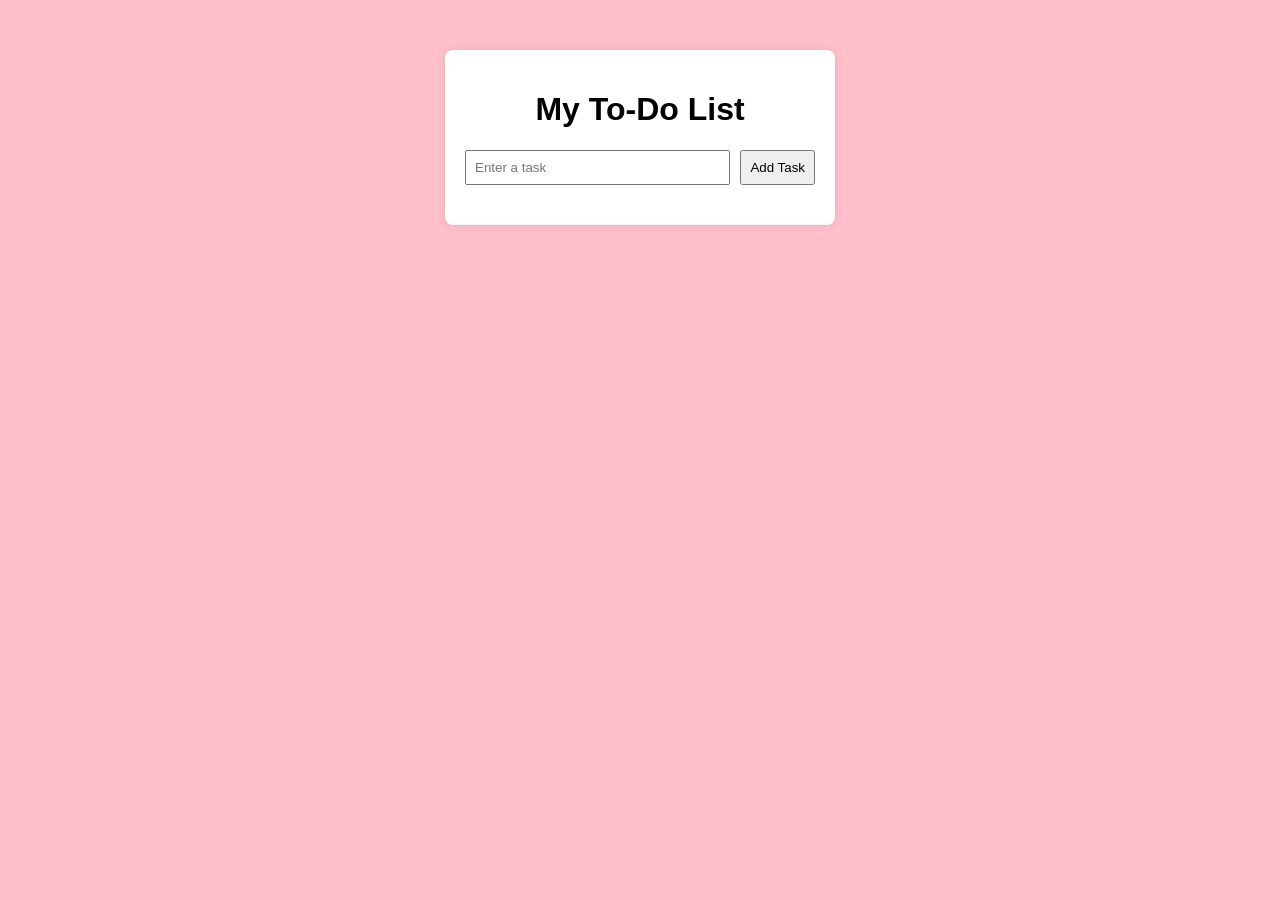
<file: index.html>
<!DOCTYPE html>
<html lang="en">
<head>
    <meta charset="UTF-8">
    <title>Simple To-Do List</title>
    <link rel="stylesheet" href="style.css">
</head>
<body>

    <div class="container">
        <h1>My To-Do List</h1>

        <div class="input-section">
            <input type="text" id="taskInput" placeholder="Enter a task">
            <button id="addBtn">Add Task</button>
        </div>

        <ul id="taskList"></ul>
    </div>

    <script src="script.js"></script>
</body>
</html>
</file>
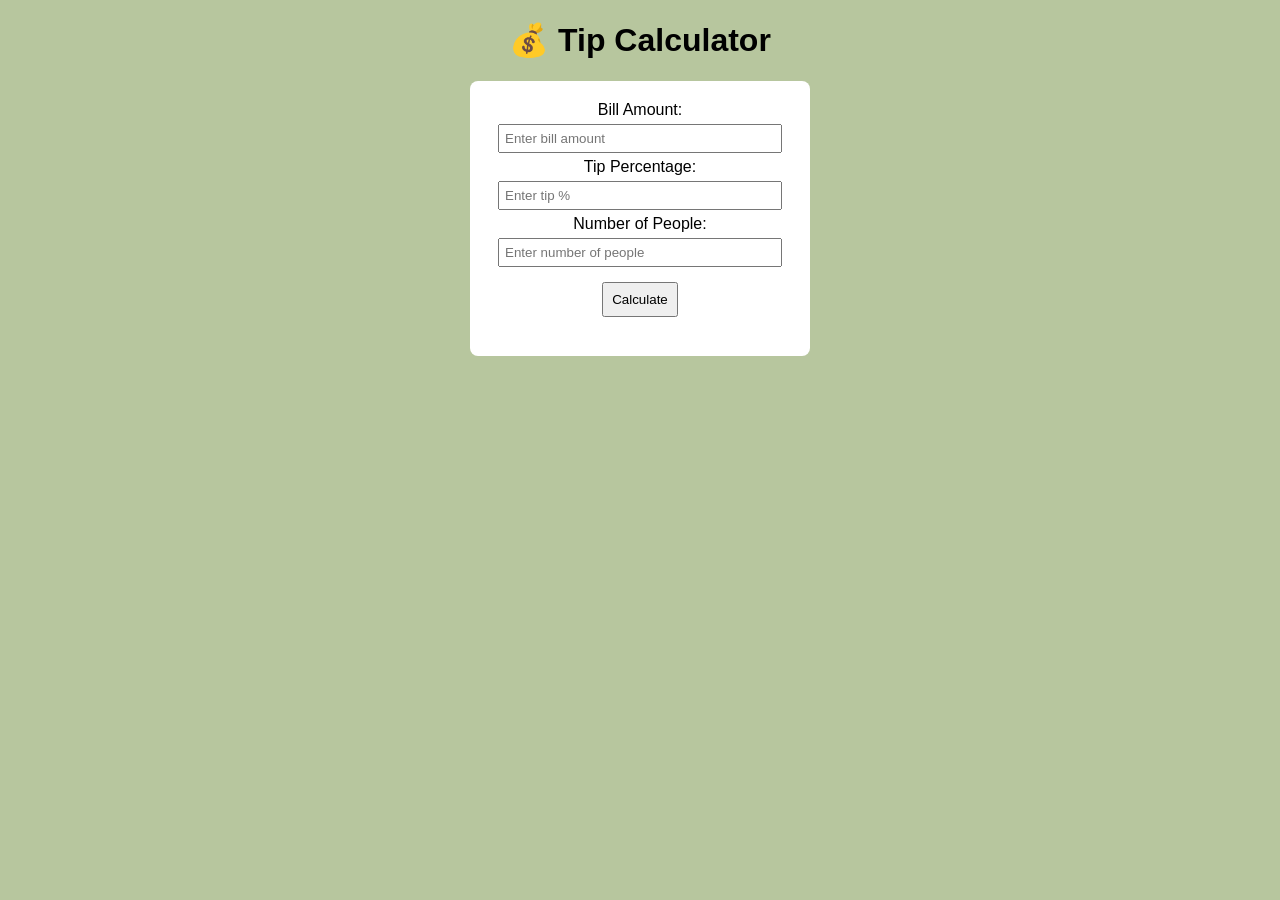
<file: calculator.html>
<!DOCTYPE html>
<html>
<head>
    <title>Tip Calculator</title>
    <link rel="stylesheet" href="calculator.css">
</head>
<body>

    <h1>💰 Tip Calculator</h1>

    <div class="box">
        <label>Bill Amount:</label>
        <input type="number" id="bill" placeholder="Enter bill amount">

        <label>Tip Percentage:</label>
        <input type="number" id="tip" placeholder="Enter tip %">

        <label>Number of People:</label>
        <input type="number" id="people" placeholder="Enter number of people">

        <button onclick="calculateTip()">Calculate</button>

        <h3 id="result"></h3>
    </div>

    <script src="Calculator.js"></script>
</body>
</html>
</file>
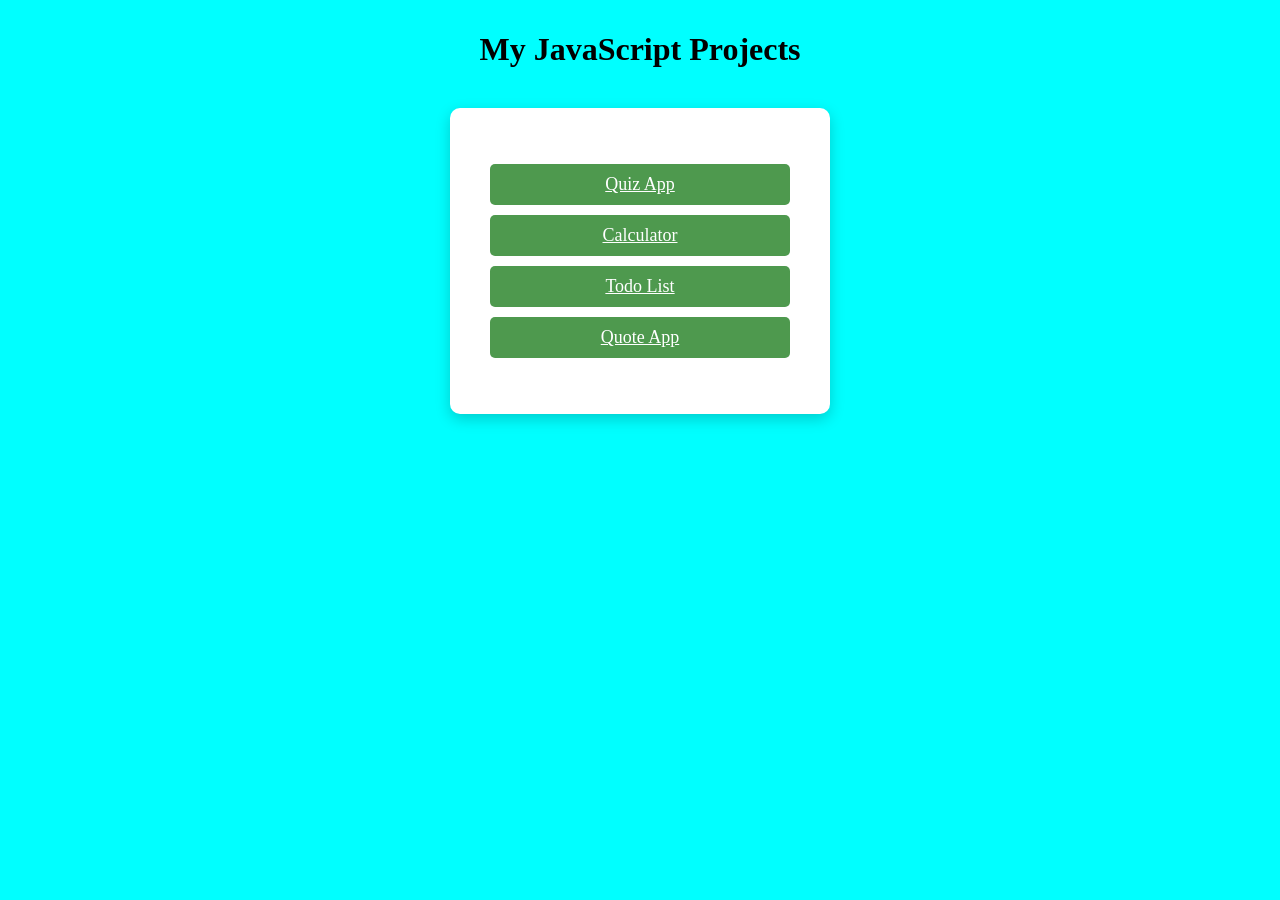
<file: Home.html>
<!DOCTYPE html>
<html lang="en">
<head>
    <meta charset="UTF-8">
    <meta name="viewport" content="width=device-width, initial-scale=1.0">
    <title> Welcome to my Projects</title>
    <link rel="stylesheet" href="Home.css">
</head>
<body>
<h1>My JavaScript Projects</h1>
<div class="container">
<ul>
<li><a href="quiz.html">Quiz App</a></li>
<li><a href="calculator.html">Calculator</a></li>
<li><a href="index.html">Todo List</a></li>
<li><a href="Quote.html">Quote App</a></li>
</ul>

</div>

</body>
</html>
</file>
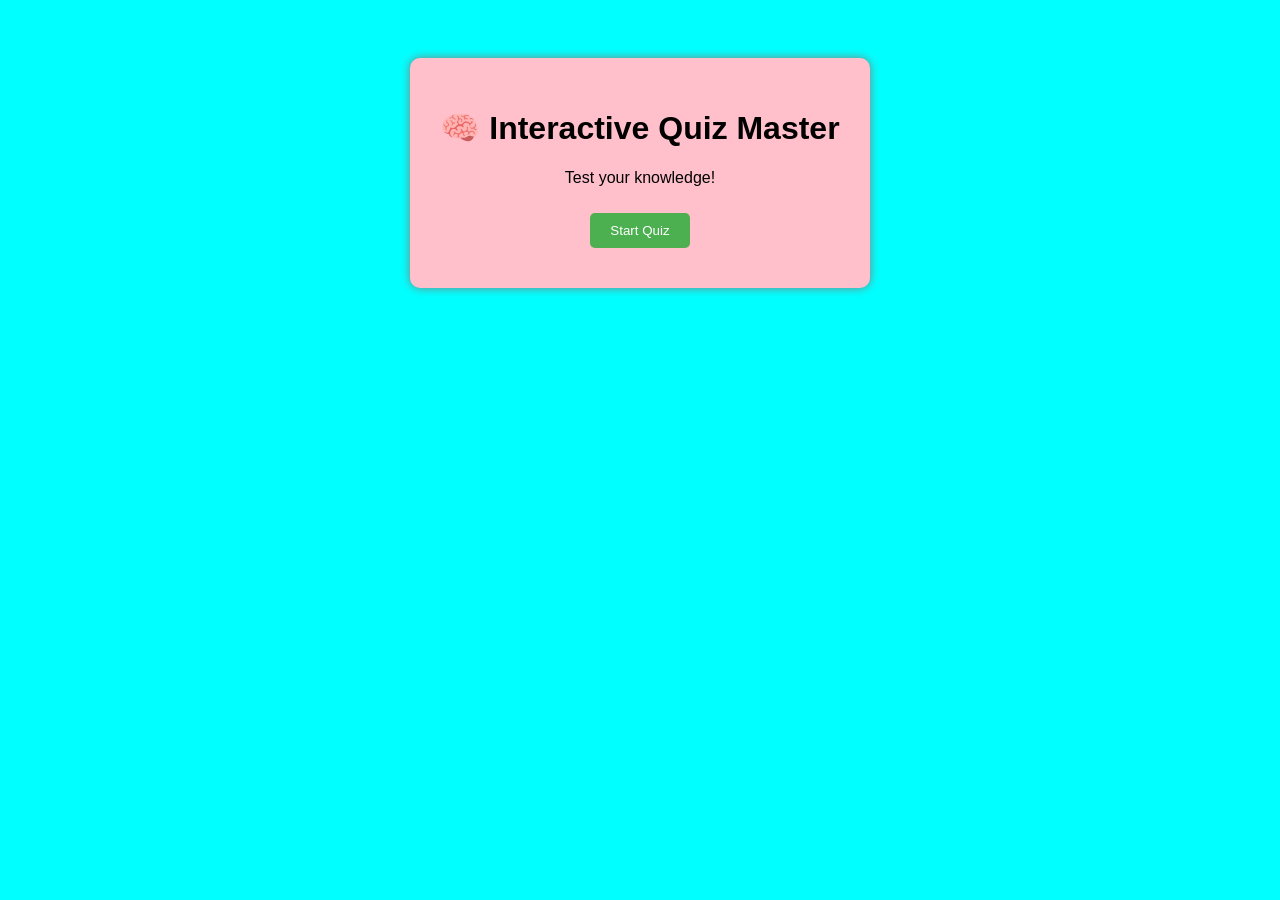
<file: quiz.html>
<!DOCTYPE html>
<html>
<head>
    <title>Interactive Quiz Master</title>
    <link rel="stylesheet" href="quiz.css">
</head>
<body>

<div class="container">
 
    <!-- Start Screen -->
     <div id="startScreen">
        <h1>🧠 Interactive Quiz Master</h1>
        <p>Test your knowledge!</p>
        <button onclick="startQuiz()">Start Quiz</button>
    </div> 

   <!-- Quiz Screen -->
     <div id="quizScreen" style="display:none;">
        <h2 id="question"></h2>
        <div id="options"></div>
    </div> 

   <!--Result Screen -->
    <div id="resultScreen" style="display:none;">
        <h2 id="resultText"></h2>
        <button onclick="restartQuiz()">Restart Quiz</button>
    </div>



</div>

<script src="quiz.js"></script> 
</body>
</html>
</file>
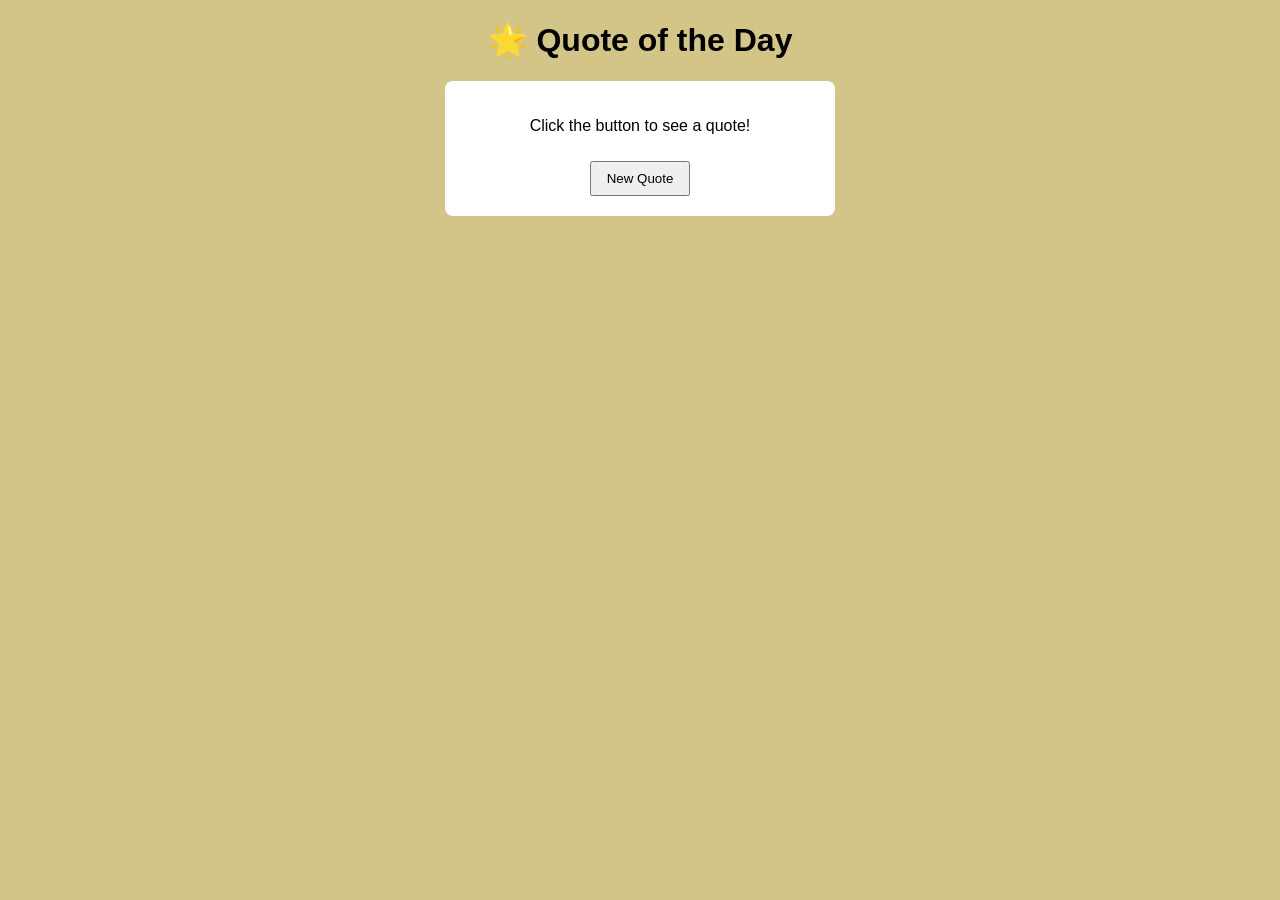
<file: Quote.html>
<!DOCTYPE html>
<html>
<head>
    <title>Quote of the Day</title>
    <link rel="stylesheet" href="Quote.css">
</head>
<body>

    <h1>🌟 Quote of the Day</h1>

    <div class="box">
        <p id="quote">Click the button to see a quote!</p>
        <button onclick="generateQuote()">New Quote</button>
    </div>
    <script>
        console.log("Hello");
    </script>

    <script src="Quote.js"></script>
</body>
</html>
</file>
<file: style.css>
body {
    font-family: Arial, sans-serif;
    background-color: pink;
    display: flex;
    justify-content: center;
    margin-top: 50px;

}

.container {
    background: white;
    padding: 20px;
    width: 350px;
    border-radius: 8px;
    box-shadow: 0 0 10px rgba(0,0,0,0.1);
}

h1 {
    text-align: center;
}

.input-section {
    display: flex;
    gap: 10px;
}

input {
    flex: 1;
    padding: 8px;
}

button {
    padding: 8px;
    cursor: pointer;
}

ul {
    list-style: none;
    padding: 0;
    margin-top: 20px;
}

li {
    display: flex;
    justify-content: space-between;
    padding: 8px;
    background: #eee;
    margin-bottom: 8px;
    border-radius: 4px;
    cursor: pointer;
}

li.done {
    text-decoration: line-through;
    background: #c8e6c9;
}

.delete-btn {
    background: red;
    color: white;
    border: none;
    padding: 4px 8px;
    border-radius: 4px;
}
</file>
<file: calculator.css>
body {
    font-family: Arial;
    text-align: center;
    background-color: rgb(183, 198, 158);
}

.box {
    background: white;
    padding: 20px;
    width: 300px;
    margin: auto;
    border-radius: 8px;
}

input {
    width: 90%;
    padding: 5px;
    margin: 5px 0;
}

button {
    padding: 8px;
    margin-top: 10px;
    cursor: pointer;
}
</file>
<file: Home.css>
body{
background-color: cyan;
margin: 10px;
display: flex;
justify-content: center;
flex-direction: column;  
align-items: center;         
}

.container{
width:300px;
padding:40px;
border-radius:10px;
text-align:center;
box-shadow:0 5px 15px rgba(0,0,0,0.2);
margin:20px;
background: white;
}

h1{
margin-bottom:20px;
text-align: center;
}

 ul{
list-style:none;
padding:0;
text-align: center;
} 

li{
margin:10px 0;
}

a{
font-size:18px;
color:white;
background:rgb(78, 153, 78);
padding:10px 20px;
border-radius:5px;
display:block;
margin:10px 0;
}

a:hover{
background: red;
}
</file>
<file: quiz.css>
body {
    font-family: Arial, Helvetica, sans-serif;
    text-align: center;
    background-color: aqua;
    padding: 50px;
}

.container {
    background: pink;
    padding: 30px;
    border-radius: 10px;
    width: 400px;
    margin: auto;
    box-shadow: 0px 0px 10px gray;
}

button {
    padding: 10px 20px;
    margin: 10px;
    border: none;
    background-color: #4CAF50;
    color: white;
    cursor: pointer;
    border-radius: 5px;
}

 button:hover {
    background-color: deeppink;
}

 #options button {
    display: block;
    width: 100%;
}
</file>
<file: Quote.css>
body {
    font-family: Arial;
    text-align: center;
    background-color: rgb(211, 197, 135);
}

.box {
    background: white;
    width: 350px;
    margin: auto;
    padding: 20px;
    border-radius: 8px;
}
 button {
    padding: 8px 15px;
    margin-top: 10px;
    cursor: pointer;
}
</file>
